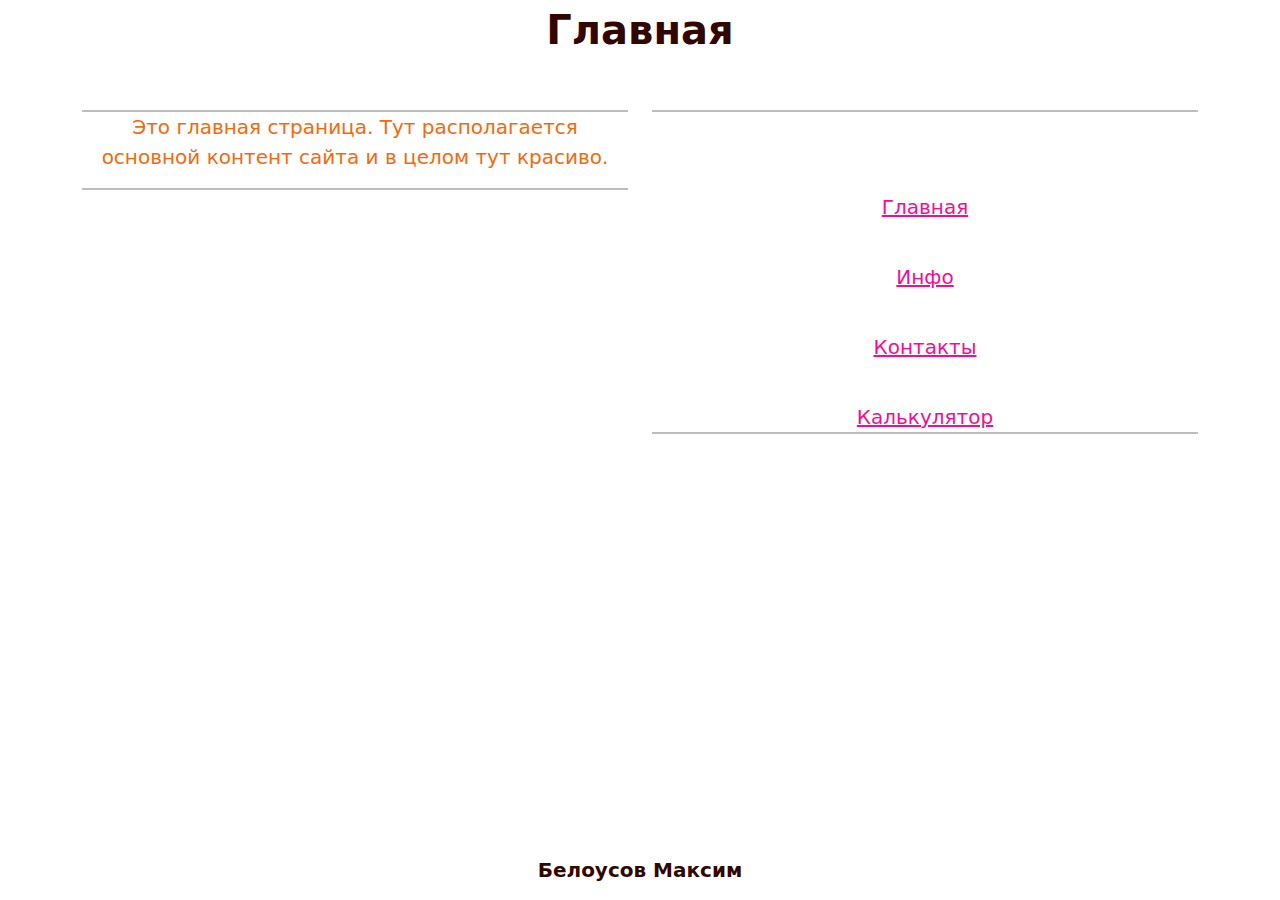
<file: 1-2/index.html>
<!DOCTYPE html>
<html lang="en">
<head>
	<meta charset="UTF-8">
	<title>Мой сайт</title>
	<link rel="stylesheet" type="text/css" href="css/style.css">
    <link rel="stylesheet" type="text/css" href="css/bootstrap.css">
</head>
<body>
<div class="container">
<div class="content">
    <div class="row">
        <div class="col-lg-12">
            <div class="header">
                <p>Главная</p>
            </div>
        </div>
    </div>
    <div class="row">
        <div class="col-lg-6">
            <div class="maincontent">
                <p>Это главная страница. Тут располагается основной контент сайта и в целом тут красиво. </p>
            </div>
        </div>
        <div class="col-lg-6">
            <div class="sidebar">
                <a href="index.html">Главная</a>
                <a href="index2.html">Инфо</a>
                <a href="index3.html">Контакты</a>
                <a href="calc.html">Калькулятор</a>
            </div>
        </div>
    </div>
</div>
<div class="row">
    <div class="col-lg-12">
        <div class="footer"> 
            <p>Белоусов Максим</p>
        </div>
    </div>
</div>
</div>
</body>
</html>
</file>
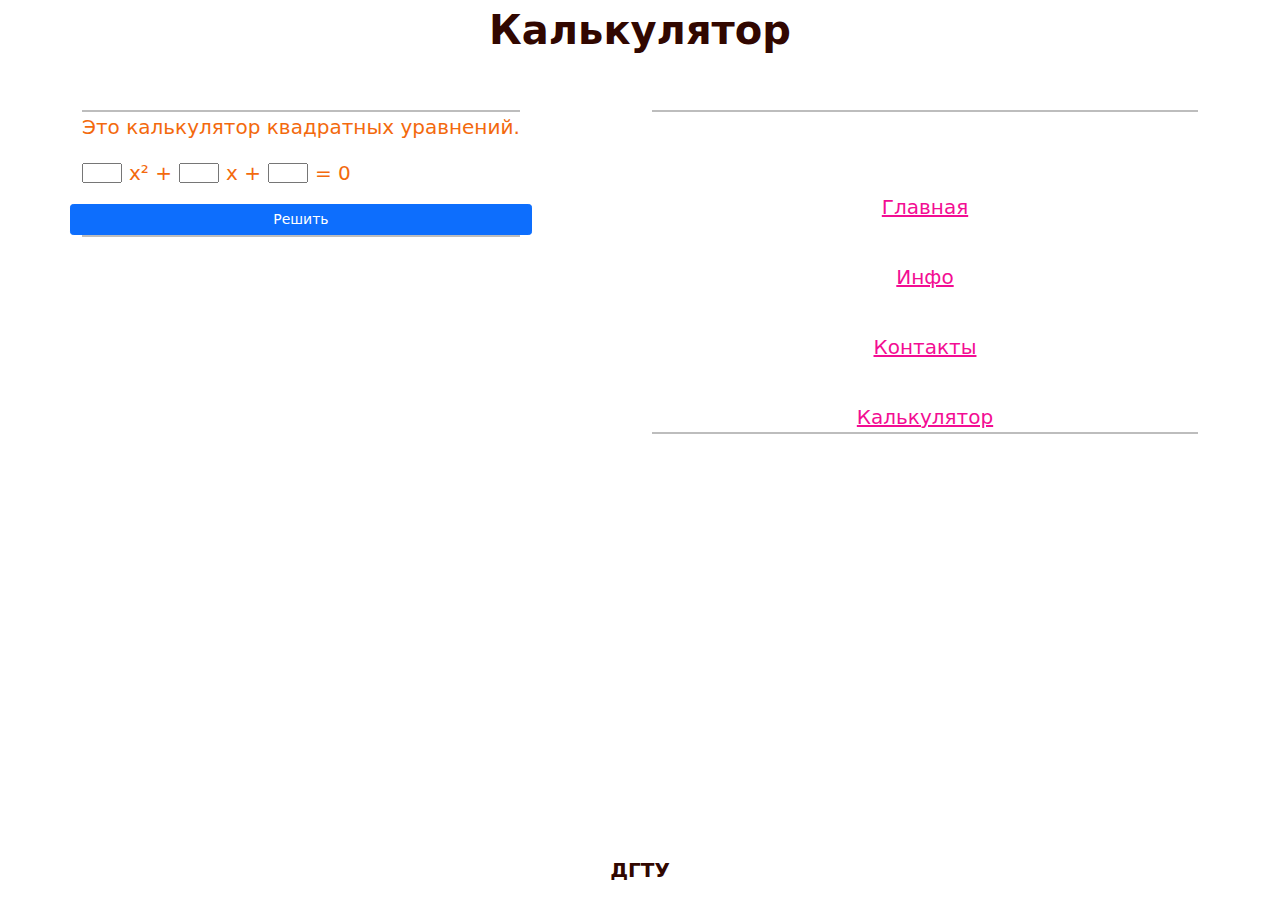
<file: 1-2/calc.html>
<!DOCTYPE html>
<script src="calulate.js"></script>
<html lang="en">
<head>
	<meta charset="UTF-8">
	<title>Мой сайт</title>
	<link rel="stylesheet" type="text/css" href="css/style.css">
    <link rel="stylesheet" type="text/css" href="css/bootstrap.min.css">
</head>
<body>
<div class="container">
<div class="content">
    <div class="row">
        <div class="col-lg-12">
            <div class="header">
                <p>Калькулятор</p>
            </div>
        </div>
    </div>
    <div class="row">
        <div class="col-lg-6">
		<div class="maincontent">
		   <p>Это калькулятор квадратных уравнений.<p>
            <div class="row1" >
              <input class="x" id="valA">
              <p class="xText"> x² + </p>
              <input class="x" id="valB">
              <p class="xText"> x + </p>
              <input class="x" id="valC">
              <p class="xText"> = 0 </p>
            </div>
            <div class="row">
                <button type="button" class="btn btn-primary btn-sm text-center" id="Butt">Решить</button>
            </div>
			</div>
        </div>
        <div class="col-lg-6">
            <div class="sidebar">
                <a href="index.html">Главная</a>
                <a href="index2.html">Инфо</a>
                <a href="index3.html">Контакты</a>
                <a href="calc.html">Калькулятор</a>
            </div>
        </div>
    </div>
</div>
<div class="row">
    <div class="col-lg-12">
        <div class="footer"> 
            <p>ДГТУ</p>
        </div>
    </div>
</div>
</div>
</body>
</html>
</file>
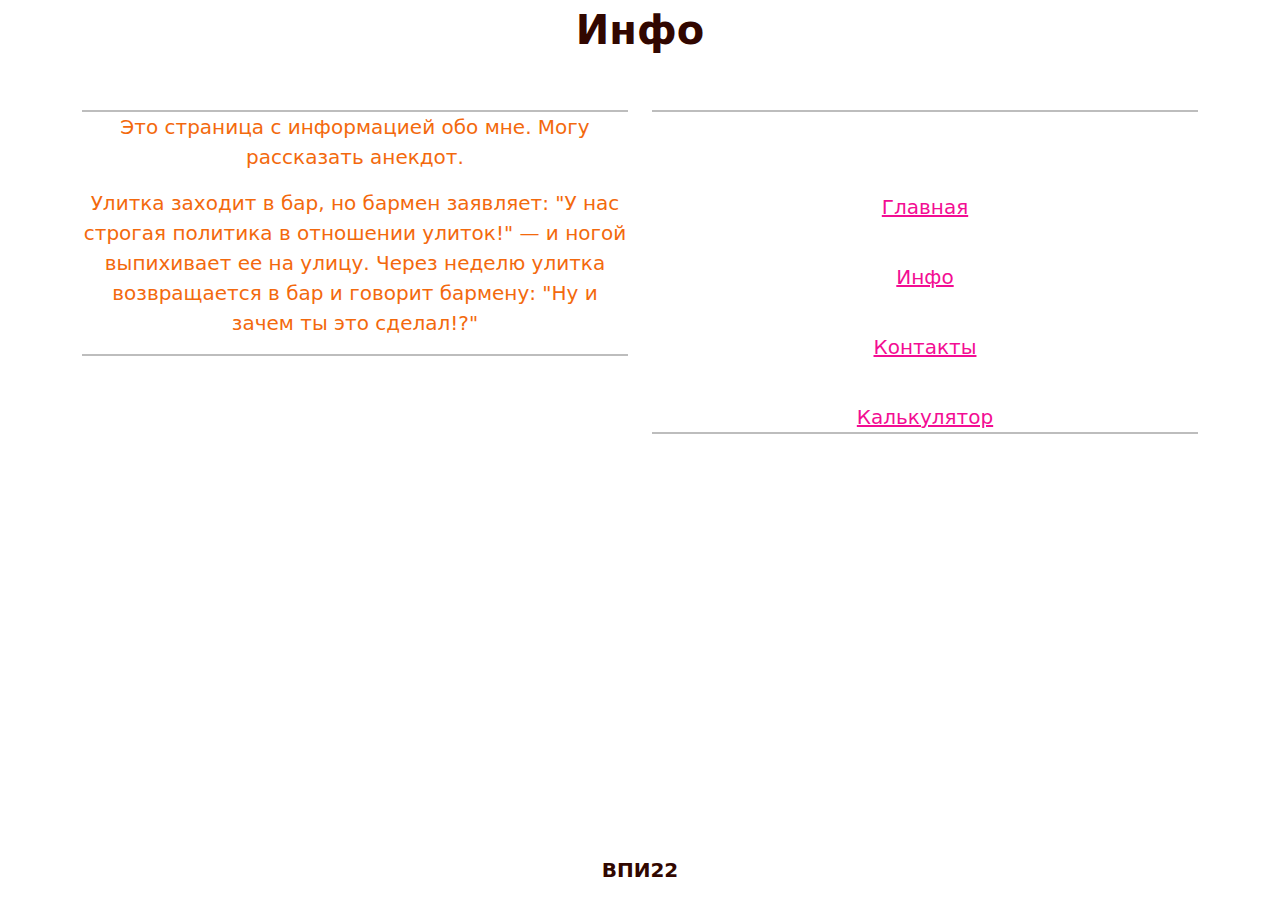
<file: 1-2/index2.html>
<!DOCTYPE html>
<html lang="en">
<head>
	<meta charset="UTF-8">
	<title>Мой сайт</title>
	<link rel="stylesheet" type="text/css" href="css/style.css">
    <link rel="stylesheet" type="text/css" href="css/bootstrap.css">
</head>
<body>
<div class="container">
<div class="content">
    <div class="row">
        <div class="col-lg-12">
            <div class="header">
                <p>Инфо</p>
            </div>
        </div>
    </div>
    <div class="row">
        <div class="col-lg-6">
            <div class="maincontent">
                <p>Это страница с информацией обо мне. Могу рассказать анекдот.</p>
				<p>Улитка заходит в бар, но бармен заявляет: "У нас строгая политика в отношении улиток!" — и ногой выпихивает ее на улицу. Через неделю улитка возвращается в бар и говорит бармену: "Ну и зачем ты это сделал!?"</p>
            </div>
        </div>
        <div class="col-lg-6">
            <div class="sidebar">
                <a href="index.html">Главная</a>
                <a href="index2.html">Инфо</a>
                <a href="index3.html">Контакты</a>
                <a href="calc.html">Калькулятор</a>
            </div>
        </div>
    </div>
</div>
<div class="row">
    <div class="col-lg-12">
        <div class="footer">
            <p>ВПИ22</p>
        </div>
    </div>
</div>
</div>
</body>
</html>
</file>
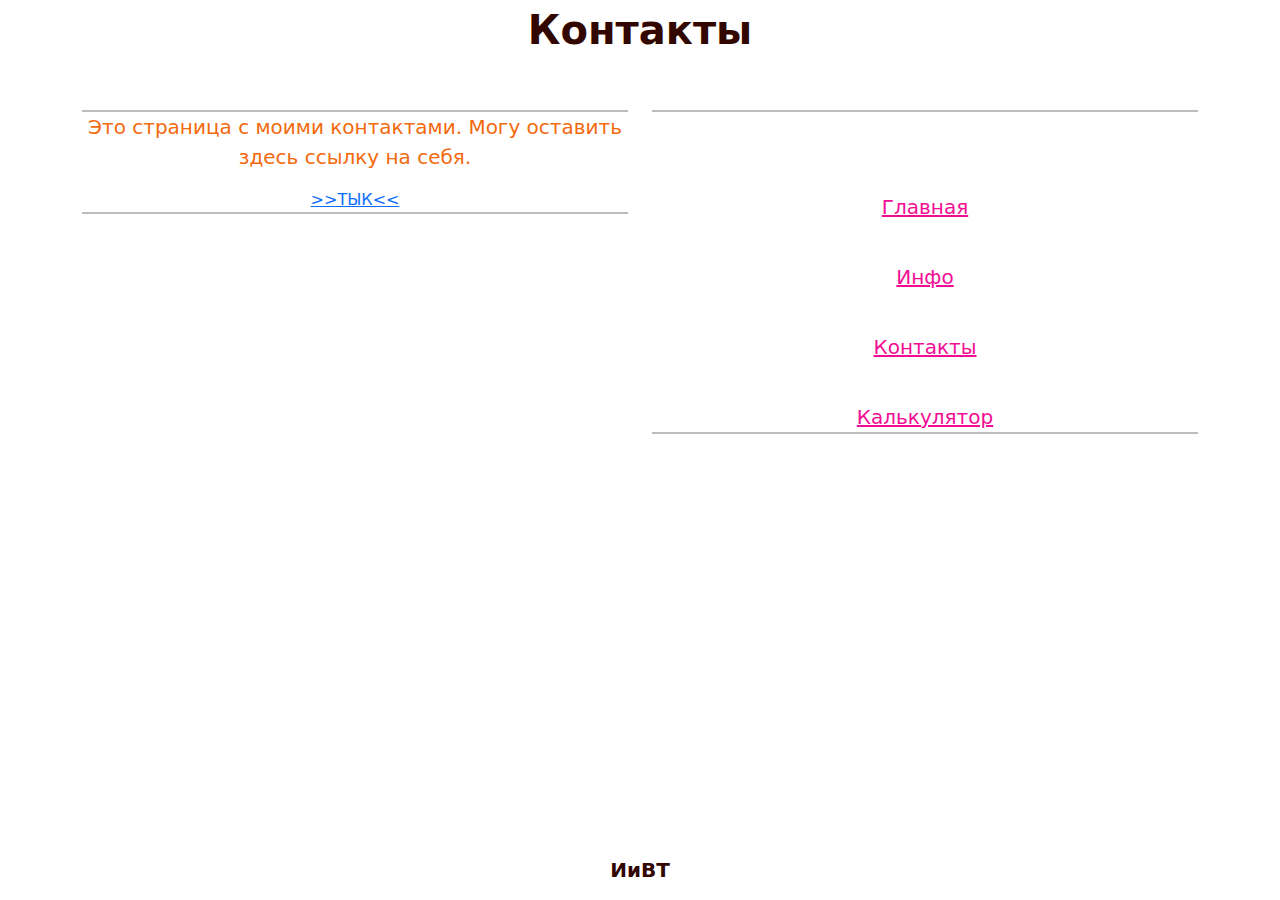
<file: 1-2/index3.html>
<!DOCTYPE html>
<html lang="en">
<head>
	<meta charset="UTF-8">
	<title>Мой сайт</title>
	<link rel="stylesheet" type="text/css" href="css/style.css">
    <link rel="stylesheet" type="text/css" href="css/bootstrap.css">
</head>
<body>
<div class="container">
<div class="content">
    <div class="row">
        <div class="col-lg-12">
            <div class="header">
                <p>Контакты</p>
            </div>
        </div>
    </div>
    <div class="row">
        <div class="col-lg-6">
            <div class="maincontent">
                <p>Это страница с моими контактами. Могу оставить здесь ссылку на себя.</p>
				<a href="https://prodoctorov.ru/rostov-na-donu/lpu/11572-oblastnoy-psihonevrologicheskiy-dispanser/">>>ТЫК<<</a>
            </div>
        </div>
        <div class="col-lg-6">
            <div class="sidebar">
                <a href="index.html">Главная</a>
                <a href="index2.html">Инфо</a>
                <a href="index3.html">Контакты</a>
                <a href="calc.html">Калькулятор</a>
            </div>
        </div>
    </div>
</div>
<div class="row">
    <div class="col-lg-12">
        <div class="footer">
            <p>ИиВТ</p>
        </div>
    </div>
</div>
</div>
</body>
</html>
</file>
<file: 1-2/css/style.css>
.header {
    height: 100px;
    font-size: 10px;
    text-align: center;
}

.header p
{
    color: rgb(49, 7, 0);
    font-size: 40px;
    font-weight: bold;
}

.maincontent {
    margin-top: 10px;
    display: inline-block;
    text-align: center;
    border-bottom: rgb(189, 189, 189) solid 2px;
    border-top: rgb(189, 189, 189) solid 2px;
}

    .maincontent p {
        color: rgb(243, 105, 13);
        font-size: 20px;
    }

.sidebar {
    margin-top: 10px;
    padding-top:40px;
    display: inline-block;
    text-align: center;
    width: 100%;
    border-top: rgb(189, 189, 189) solid 2px;
    border-bottom: rgb(189, 189, 189) solid 2px;
}
    .sidebar a{
        display: block;
        margin-top: 40px;
        color: rgb(243, 13, 147);
        font-size: 20px;
    }

.footer {
    margin-top: 5px;
    height: 60px;
    padding-top: 20px;
    text-align: center;
}
.content {
    min-height: calc(100vh - 70px);
}
    .footer p{
        color: rgb(49, 7, 0);
        font-size: 20px;
        font-weight: bold;
    }
.x 
{
	margin-top: 5px;
    height: 20px;
    width: 40px;
    display: inline-block;
}
.xText
{
    margin-left: 7px;
    margin-right: 7px;
}

.row1 {
	display: flex;
}
</file>
